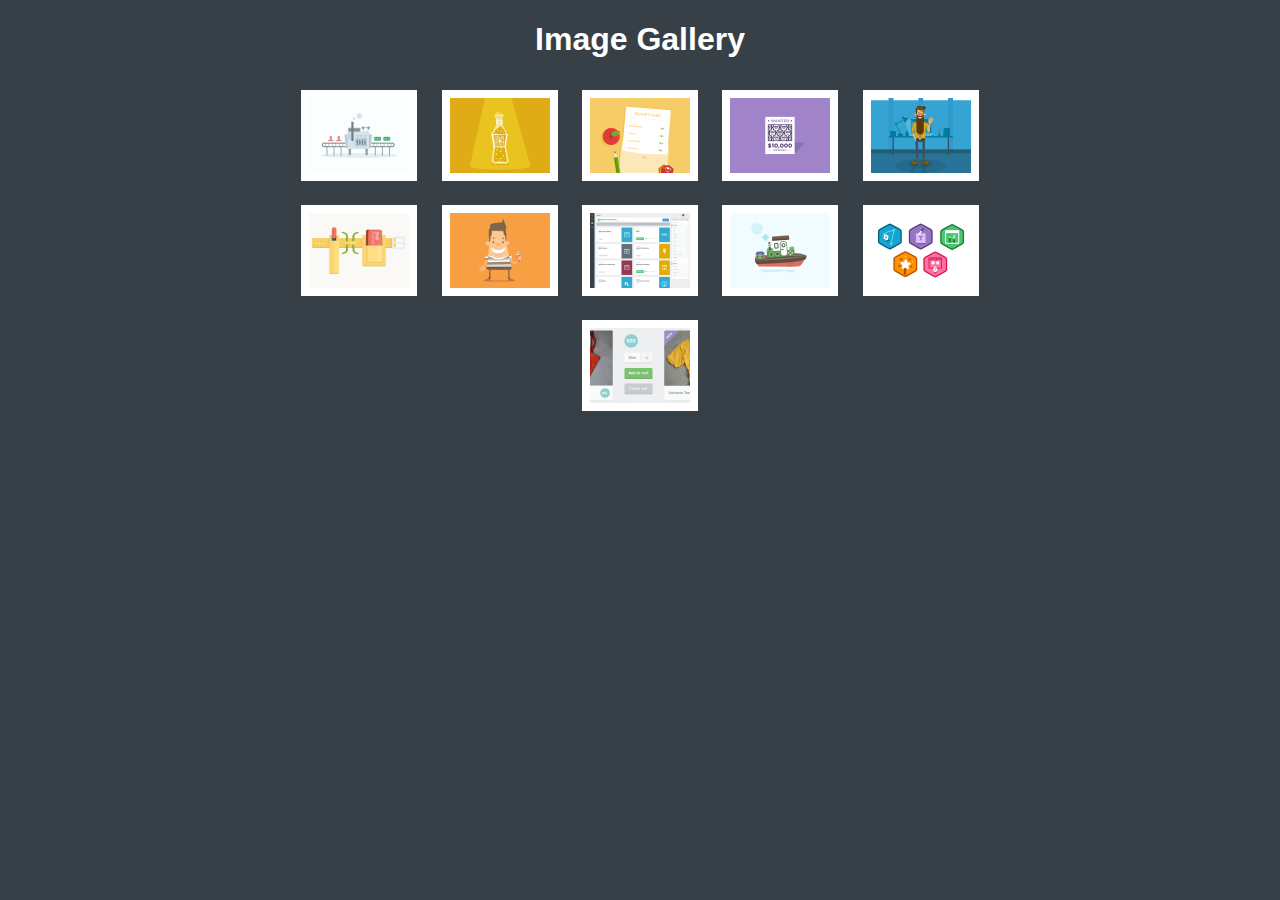
<file: index.html>
<!DOCTYPE html>
<html>
<head>
    <link rel="stylesheet" href="css/style.css" type="text/css" media="screen" title="no title" charset="utf-8">
    <title>Image Gallery</title>
</head>
<body>
<h1>Image Gallery</h1>
<ul id="imageGallery">
    <li><a href="images/refferal_machine.png"><img src="images/refferal_machine.png" width="100" alt="Refferal Machine By Matthew Spiel"></a></li>
    <li><a href="images/space-juice.png"><img src="images/space-juice.png" width="100" alt="Space Juice by Mat Helme"></a></li>
    <li><a href="images/education.png"><img src="images/education.png" width="100" alt="Education by Chris Michel"></a></li>
    <li><a href="images/copy_mcrepeatsalot.png"><img src="images/copy_mcrepeatsalot.png" width="100" alt="Wanted: Copy McRepeatsalot by Chris Michel"></a></li>
    <li><a href="images/sebastian.png"><img src="images/sebastian.png" width="100" alt="Sebastian by Mat Helme"></a></li>
    <li><a href="images/skill-polish.png"><img src="images/skill-polish.png" width="100" alt="Skill Polish by Chris Michel"></a></li>
    <li><a href="images/chuck.png"><img src="images/chuck.png" width="100" alt="Chuck by Mat Helme"></a></li>
    <li><a href="images/library.png"><img src="images/library.png" width="100" alt="Library by Tyson Rosage"></a></li>
    <li><a href="images/boat.png"><img src="images/boat.png" width="100" alt="Boat by Griffin Moore"></a></li>
    <li><a href="images/illustrator_foundations.png"><img src="images/illustrator_foundations.png" width="100" alt="Illustrator Foundations by Matthew Spiel"></a></li>
    <li><a href="images/treehouse_shop.jpg"><img src="images/treehouse_shop.jpg" width="100" alt="Treehouse Shop by Eric Smith"></a></li>
</ul>
<script src="http://code.jquery.com/jquery-1.11.0.min.js" type="text/javascript" charset="utf-8"></script>
<script src="js/app1.js" type="text/javascript" charset="utf-8"></script>
</body>
</html>
</file>
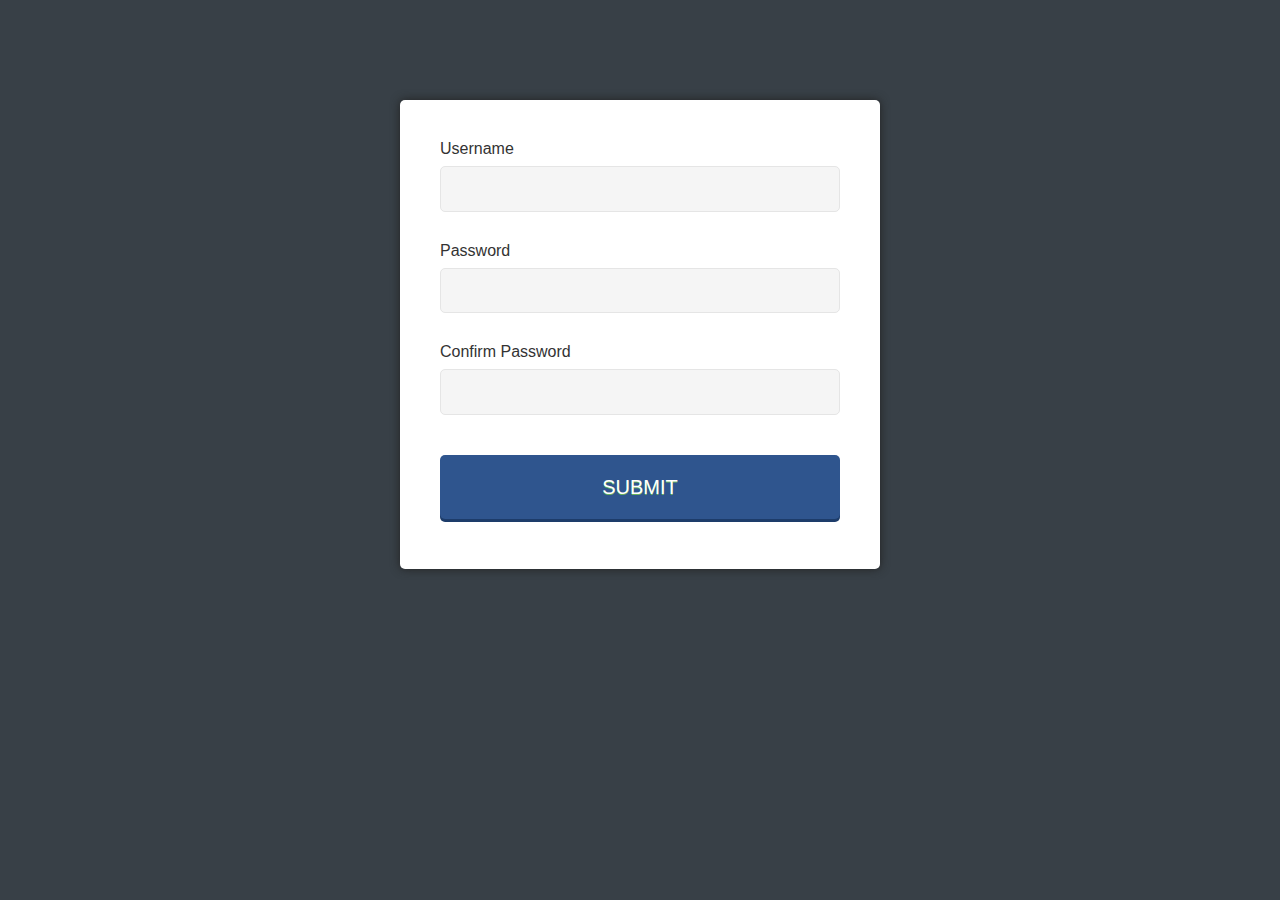
<file: Password Confirmation Form/index.html>
<!DOCTYPE html>
<html>
<head>
    <title>Sign Up Form</title>
    <link rel="stylesheet" href="css/style.css" type="text/css" media="screen" title="no title" charset="utf-8">
</head>
<body>

<form action="#" method="post">
    <p>
        <label for="username">Username</label>
        <input id="username" name="username" type="text">
    </p>
    <p>
        <label for="password">Password</label>
        <input id="password" name="password" type="password">
        <span>Enter a password longer than 8 characters</span>
    </p>
    <p>
        <label for="confirm_password">Confirm Password</label>
        <input id="confirm_password" name="confirm_password" type="password">
        <span>Please confirm your password</span>
    </p>
    <p>
        <input type="submit" value="SUBMIT" id="submit">
    </p>
</form>
<script src="http://code.jquery.com/jquery-1.11.0.min.js" type="text/javascript" charset="utf-8"></script>
<script src="js/app.js" type="text/javascript" charset="utf-8"></script>
</body>
</html>
</file>
<file: css/style.css>
body {
	font-family: sans-serif;
	background: #384047;
}
h1 {
	color: #fff;
	text-align: center
}

ul {
	list-style:none;
	margin: 0 auto;
	padding: 0;
	display: block;
	max-width: 780px;
	text-align: center;
}
ul li {
	display: inline-block;
	padding: 8px;
	background:white;
	margin:10px;
}
ul li img {
	display: block;
}
a {
	text-decoration: none;
}
/** Start Coding Here **/
#overlay {
  background:rgba(0,0,0,0.7);
  width:100%;
  height:100%;
  position:absolute;
  top:0;
  left:0;
  display:none;
  text-align:center;
}

#overlay img {
 margin-top: 10%; 
}

#overlay p {
 color:white; 
}
</file>
<file: Password Confirmation Form/css/style.css>
body {
    background: #384047;
    font-family: sans-serif;
    font-size: 10px
}
form {
    background: #fff;
    padding: 4em 4em 2em;
    max-width: 400px;
    margin: 100px auto 0;
    box-shadow: 0 0 1em #222;
    border-radius: 5px;
}
p {
    margin: 0 0 3em 0;
    position: relative;
}
label {
    display: block;
    font-size: 1.6em;
    margin: 0 0 .5em;
    color: #333;
}
input {
    display: block;
    box-sizing: border-box;
    width: 100%;
    outline: none
}
input[type="text"],
input[type="password"] {
    background: #f5f5f5;
    border: 1px solid #e5e5e5;
    font-size: 1.6em;
    padding: .8em .5em;
    border-radius: 5px;
}
input[type="text"]:focus,
input[type="password"]:focus {
    background: #fff
}
span {
    border-radius: 5px;
    display: block;
    font-size: 1.3em;
    text-align: center;
    position: absolute;
    background: #2F558E;
    left: 105%;
    top: 25px;
    width: 160px;
    padding: 7px 10px;
    color: #fff;
}
span:after {
    right: 100%;
    top: 50%;
    border: solid transparent;
    content: " ";
    height: 0;
    width: 0;
    position: absolute;
    pointer-events: none;
    border-color: rgba(136, 183, 213, 0);
    border-right-color: #2F558E;
    border-width: 8px;
    margin-top: -8px;
}
input[type="submit"] {
    background: #2F558E;
    box-shadow: 0 3px 0 0 #1D3C6A;
    border-radius: 5px;
    border: none;
    color: #fff;
    cursor: pointer;
    display: block;
    font-size: 2em;
    line-height: 1.6em;
    margin: 2em 0 0;
    outline: none;
    padding: .8em 0;
    text-shadow: 0 1px #68B25B;

}
</file>
